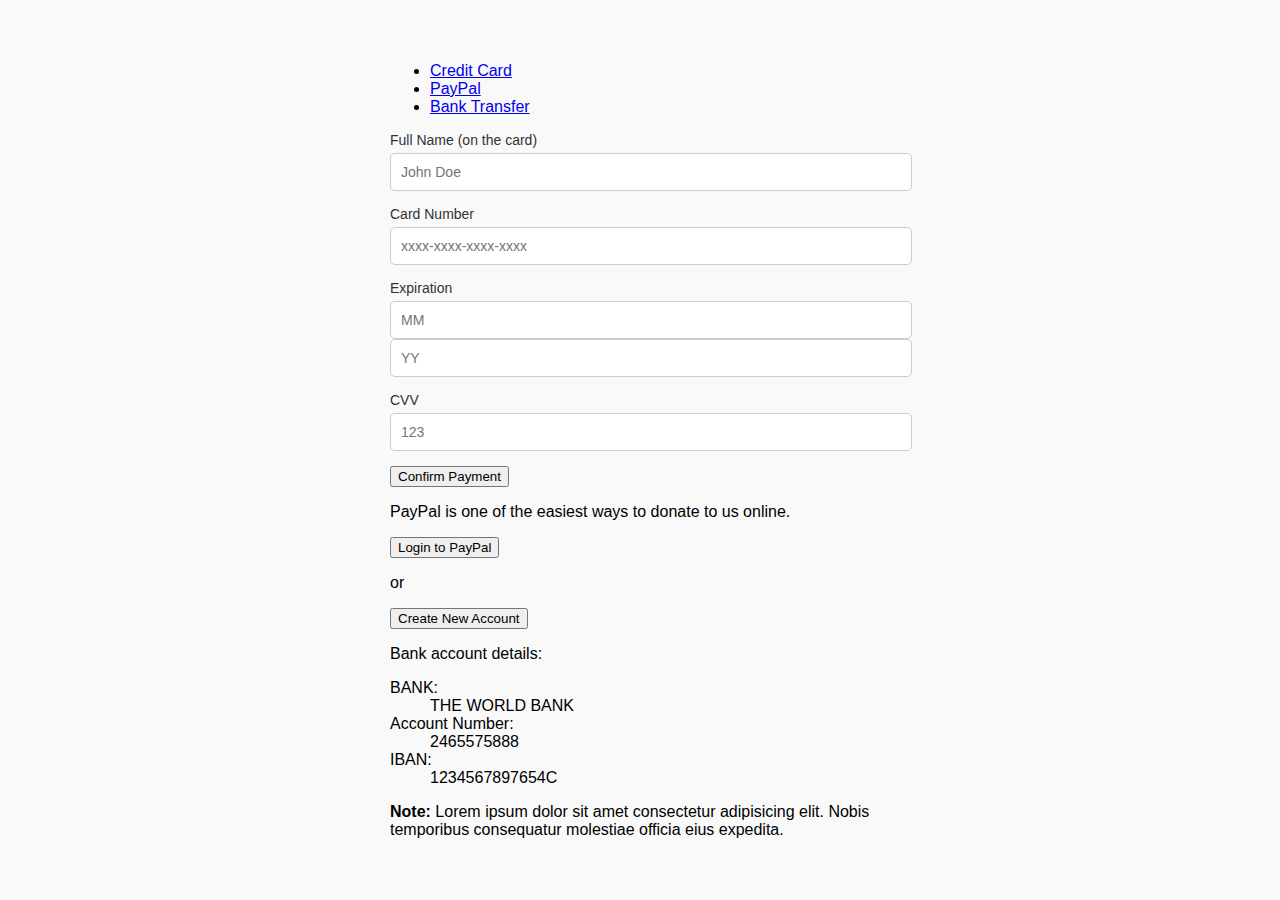
<file: test.html>
<!doctype html>
<html lang="en">

<head>
    <!-- Required meta tags -->
    <meta charset="utf-8">
    <meta name="viewport" content="width=device-width, initial-scale=1">

    <!-- Bootstrap CSS -->
    <link href="https://cdn.jsdelivr.net/npm/bootstrap@5.0.2/dist/css/bootstrap.min.css" rel="stylesheet"
        integrity="sha384-EVSTQN3/azprG1Anm3QDgpJLIm9Nao0Yz1ztcQTwFspd3yD65VohhpuuCOmLASjC" crossorigin="anonymous">
    <link rel="stylesheet" href="test.css">
    <title>Donation</title>
</head>

<body>

    <!-- Payment Section -->
<div class="container pt-5" style="max-width: 500px;">
    <div class="card">
      <ul class="nav nav-pills mb-3" id="payment-tabs" role="tablist">
        <li class="nav-item">
          <a href="#nav-tab-card" class="nav-link active" data-bs-toggle="pill" role="tab" aria-controls="nav-tab-card" aria-selected="true">
            <i class="fa fa-credit-card" aria-hidden="true"></i> Credit Card
          </a>
        </li>
        <li class="nav-item">
          <a href="#nav-tab-paypal" class="nav-link" data-bs-toggle="pill" role="tab" aria-controls="nav-tab-paypal" aria-selected="false">
            <i class="fab fa-paypal" aria-hidden="true"></i> PayPal
          </a>
        </li>
        <li class="nav-item">
          <a href="#nav-tab-bank" class="nav-link" data-bs-toggle="pill" role="tab" aria-controls="nav-tab-bank" aria-selected="false">
            <i class="fa fa-bank" aria-hidden="true"></i> Bank Transfer
          </a>
        </li>
      </ul>
      <div class="tab-content p-3">
        <!-- Credit Card Tab -->
        <div class="tab-pane fade show active" id="nav-tab-card" role="tabpanel">
          <form id="credit-card-form">
            <div class="form-group">
              <label for="card-name">Full Name (on the card)</label>
              <input type="text" class="form-control" id="card-name" placeholder="John Doe" required>
            </div>
            <div class="form-group">
              <label for="card-number">Card Number</label>
              <div class="input-group">
                <input type="text" class="form-control" id="card-number" placeholder="xxxx-xxxx-xxxx-xxxx" required>
                <div class="input-group-append mt-2">
                  <i class="fab fa-cc-visa fa-2x"></i>
                  <i class="fab fa-cc-amex fa-2x mx-3"></i>
                  <i class="fab fa-cc-mastercard fa-2x"></i>
                </div>
              </div>
            </div>
            <div class="form-group">
              <label for="expiration">Expiration</label>
              <div class="input-group">
                <input type="text" class="form-control" id="expiration-month" placeholder="MM" maxlength="2" required>
                <input type="text" class="form-control" id="expiration-year" placeholder="YY" maxlength="2" required>
              </div>
            </div>
            <div class="form-group">
              <label for="cvv">CVV <i class="fa fa-question-circle" aria-hidden="true"></i></label>
              <input type="text" class="form-control" id="cvv" placeholder="123" maxlength="3" required>
            </div>
            <div class="form-group text-center">
              <button type="submit" class="btn btn-primary">Confirm Payment</button>
            </div>
          </form>
        </div>
  
        <!-- PayPal Tab -->
        <div class="tab-pane fade text-center" id="nav-tab-paypal" role="tabpanel">
          <p>PayPal is one of the easiest ways to donate to us online.</p>
          <button type="button" class="btn btn-primary"><i class="fas fa-sign-in-alt"></i> Login to PayPal</button>
          <p class="mt-3">or</p>
          <button type="button" class="btn btn-primary"><i class="fas fa-user"></i> Create New Account</button>
        </div>
  
        <!-- Bank Transfer Tab -->
        <div class="tab-pane fade" id="nav-tab-bank" role="tabpanel">
          <p>Bank account details:</p>
          <dl>
            <dt>BANK:</dt>
            <dd>THE WORLD BANK</dd>
            <dt>Account Number:</dt>
            <dd>2465575888</dd>
            <dt>IBAN:</dt>
            <dd>1234567897654C</dd>
          </dl>
          <p><strong>Note:</strong> Lorem ipsum dolor sit amet consectetur adipisicing elit. Nobis temporibus consequatur molestiae officia eius expedita.</p>
        </div>
      </div>
    </div>
  </div>
















































    <!-- Optional JavaScript; choose one of the two! -->

    <!-- Option 1: Bootstrap Bundle with Popper -->
    <script src="https://cdn.jsdelivr.net/npm/bootstrap@5.0.2/dist/js/bootstrap.bundle.min.js"
        integrity="sha384-MrcW6ZMFYlzcLA8Nl+NtUVF0sA7MsXsP1UyJoMp4YLEuNSfAP+JcXn/tWtIaxVXM"
        crossorigin="anonymous"></script>

    <!-- Option 2: Separate Popper and Bootstrap JS -->
    <!--
    <script src="https://cdn.jsdelivr.net/npm/@popperjs/core@2.9.2/dist/umd/popper.min.js" integrity="sha384-IQsoLXl5PILFhosVNubq5LC7Qb9DXgDA9i+tQ8Zj3iwWAwPtgFTxbJ8NT4GN1R8p" crossorigin="anonymous"></script>
    <script src="https://cdn.jsdelivr.net/npm/bootstrap@5.0.2/dist/js/bootstrap.min.js" integrity="sha384-cVKIPhGWiC2Al4u+LWgxfKTRIcfu0JTxR+EQDz/bgldoEyl4H0zUF0QKbrJ0EcQF" crossorigin="anonymous"></script>
    -->

    <script>
        document.getElementById('credit-card-form').addEventListener('submit', function (event) {
  event.preventDefault(); // Prevent form submission

  // Get form values
  const cardName = document.getElementById('card-name').value.trim();
  const cardNumber = document.getElementById('card-number').value.trim();
  const expirationMonth = document.getElementById('expiration-month').value.trim();
  const expirationYear = document.getElementById('expiration-year').value.trim();
  const cvv = document.getElementById('cvv').value.trim();

  // Validate inputs
  if (!cardName || !cardNumber || !expirationMonth || !expirationYear || !cvv) {
    alert('Please fill in all fields.');
    return;
  }

  if (cardNumber.length !== 16 || isNaN(cardNumber)) {
    alert('Please enter a valid 16-digit card number.');
    return;
  }

  if (expirationMonth < 1 || expirationMonth > 12 || isNaN(expirationMonth)) {
    alert('Please enter a valid expiration month (01-12).');
    return;
  }

  if (expirationYear.length !== 2 || isNaN(expirationYear)) {
    alert('Please enter a valid 2-digit expiration year.');
    return;
  }

  if (cvv.length !== 3 || isNaN(cvv)) {
    alert('Please enter a valid 3-digit CVV.');
    return;
  }

  // Display success message
  alert('Payment successful! Thank you for your donation.');
  document.getElementById('credit-card-form').reset(); // Reset the form
});
    </script>
</body>

</html>
</file>
<file: test.css>
body {
    font-family: Arial, sans-serif;
    margin: 0;
    padding: 0;
    background-color: #f9f9f9;
    display: flex;
    justify-content: center;
    align-items: center;
    height: 100vh;
  }
  
  .donation-container {
    background: #fff;
    padding: 30px;
    border-radius: 10px;
    box-shadow: 0 4px 10px rgba(0, 0, 0, 0.1);
    text-align: center;
    width: 100%;
    max-width: 400px;
  }
  
  .donation-title {
    font-size: 24px;
    margin-bottom: 10px;
    color: #333;
  }
  
  .donation-description {
    font-size: 16px;
    margin-bottom: 20px;
    color: #666;
  }
  
  .form-group {
    margin-bottom: 15px;
    text-align: left;
  }
  
  label {
    display: block;
    font-size: 14px;
    margin-bottom: 5px;
    color: #333;
  }
  
  .form-control {
    width: 100%;
    padding: 10px;
    font-size: 14px;
    border: 1px solid #ccc;
    border-radius: 5px;
  }
  
  .donation-button {
    background-color: #7c96d1;
    color: #fff;
    border: none;
    padding: 10px 20px;
    font-size: 16px;
    border-radius: 5px;
    cursor: pointer;
    transition: background-color 0.3s ease;
  }
  
  .donation-button:hover {
    background-color: #5a78b0;
  }
  
  .donation-message {
    margin-top: 20px;
    font-size: 16px;
    color: #28a745;
  }
</file>
